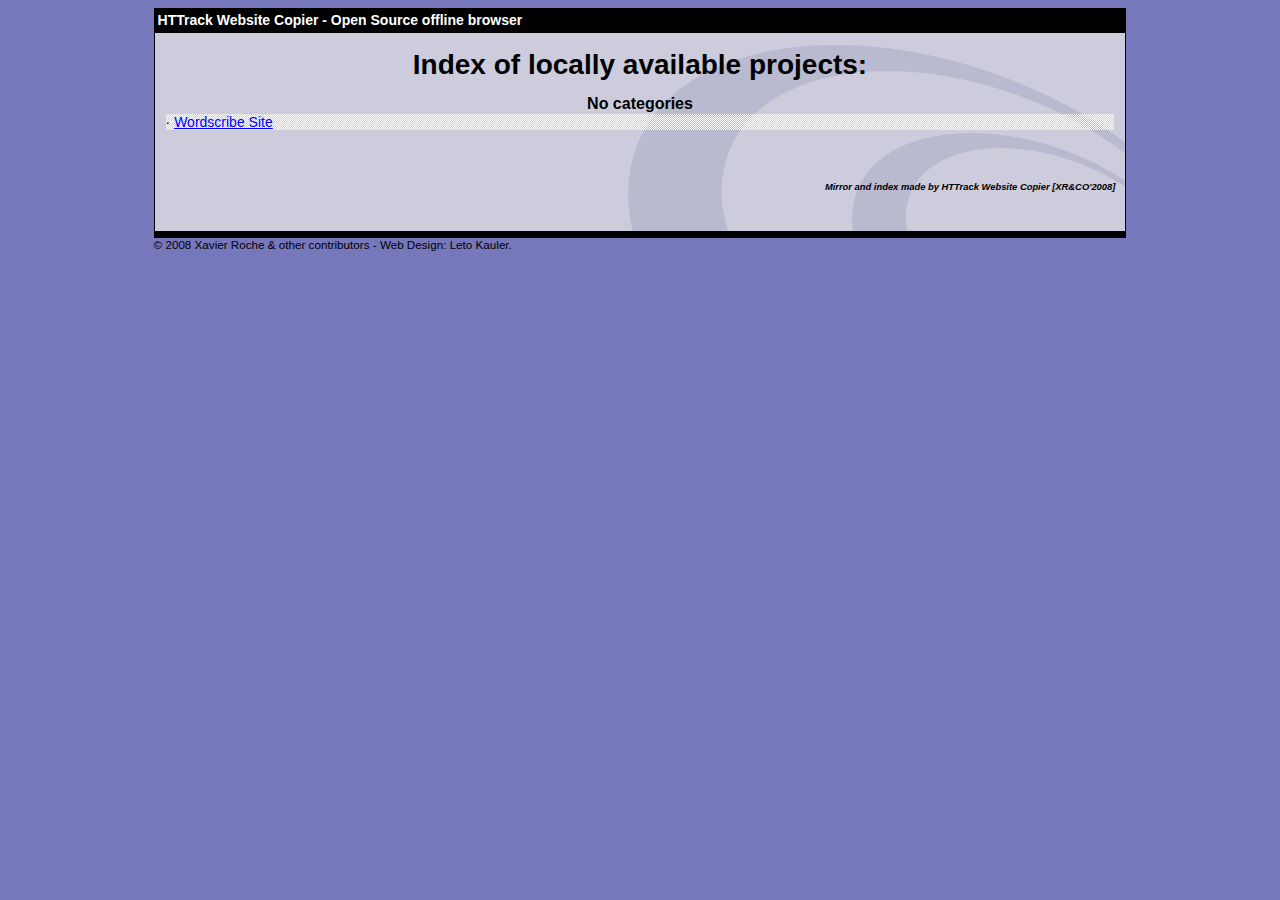
<file: index.html>
<html xmlns="http://www.w3.org/1999/xhtml" lang="en">

<head>
	<meta http-equiv="Content-Type" content="text/html; charset=utf-8" />
	<meta name="description" content="HTTrack is an easy-to-use website mirror utility. It allows you to download a World Wide website from the Internet to a local directory,building recursively all structures, getting html, images, and other files from the server to your computer. Links are rebuiltrelatively so that you can freely browse to the local site (works with any browser). You can mirror several sites together so that you can jump from one toanother. You can, also, update an existing mirror site, or resume an interrupted download. The robot is fully configurable, with an integrated help" />
	<meta name="keywords" content="httrack, HTTRACK, HTTrack, winhttrack, WINHTTRACK, WinHTTrack, offline browser, web mirror utility, aspirateur web, surf offline, web capture, www mirror utility, browse offline, local  site builder, website mirroring, aspirateur www, internet grabber, capture de site web, internet tool, hors connexion, unix, dos, windows 95, windows 98, solaris, ibm580, AIX 4.0, HTS, HTGet, web aspirator, web aspirateur, libre, GPL, GNU, free software" />
	<title>List of available projects - HTTrack Website Copier</title>
	<!-- Mirror and index made by HTTrack Website Copier/3.49-2 [XR&CO'2014] -->

	<style type="text/css">
	<!--

body {
	margin: 0;  padding: 0;  margin-bottom: 15px;  margin-top: 8px;
	background: #77b;
}
body, td {
	font: 14px "Trebuchet MS", Verdana, Arial, Helvetica, sans-serif;
	}

#subTitle {
	background: #000;  color: #fff;  padding: 4px;  font-weight: bold; 
	}

#siteNavigation a, #siteNavigation .current {
	font-weight: bold;  color: #448;
	}
#siteNavigation a:link    { text-decoration: none; }
#siteNavigation a:visited { text-decoration: none; }

#siteNavigation .current { background-color: #ccd; }

#siteNavigation a:hover   { text-decoration: none;  background-color: #fff;  color: #000; }
#siteNavigation a:active  { text-decoration: none;  background-color: #ccc; }


a:link    { text-decoration: underline;  color: #00f; }
a:visited { text-decoration: underline;  color: #000; }
a:hover   { text-decoration: underline;  color: #c00; }
a:active  { text-decoration: underline; }

#pageContent {
	clear: both;
	border-bottom: 6px solid #000;
	padding: 10px;  padding-top: 20px;
	line-height: 1.65em;
	background-image: url(backblue.gif);
	background-repeat: no-repeat;
	background-position: top right;
	}

#pageContent, #siteNavigation {
	background-color: #ccd;
	}


.imgLeft  { float: left;   margin-right: 10px;  margin-bottom: 10px; }
.imgRight { float: right;  margin-left: 10px;   margin-bottom: 10px; }

hr { height: 1px;  color: #000;  background-color: #000;  margin-bottom: 15px; }

h1 { margin: 0;  font-weight: bold;  font-size: 2em; }
h2 { margin: 0;  font-weight: bold;  font-size: 1.6em; }
h3 { margin: 0;  font-weight: bold;  font-size: 1.3em; }
h4 { margin: 0;  font-weight: bold;  font-size: 1.18em; }

.blak { background-color: #000; }
.hide { display: none; }
.tableWidth { min-width: 400px; }

.tblRegular       { border-collapse: collapse; }
.tblRegular td    { padding: 6px;  background-image: url(fade.gif);  border: 2px solid #99c; }
.tblHeaderColor, .tblHeaderColor td { background: #99c; }
.tblNoBorder td   { border: 0; }


// -->
</style>

</head>

<body>
<table width="76%" border="0" align="center" cellspacing="0" cellpadding="3" class="tableWidth">
	<tr>
	<td id="subTitle">HTTrack Website Copier - Open Source offline browser</td>
	</tr>
</table>
<table width="76%" border="0" align="center" cellspacing="0" cellpadding="0" class="tableWidth">
<tr class="blak">
<td>
	<table width="100%" border="0" align="center" cellspacing="1" cellpadding="0">
	<tr>
	<td colspan="6"> 
		<table width="100%" border="0" align="center" cellspacing="0" cellpadding="10">
		<tr> 
		<td id="pageContent"> 
<!-- ==================== End prologue ==================== -->


<h1 ALIGN=Center>Index of locally available projects:</H1>
  <table border="0" width="100%" cellspacing="1" cellpadding="0">
		<TH>
		<BR/>
			No categories
		</TH>
		<TR>
		  <TD BACKGROUND="fade.gif">
                    &middot; <A HREF="Wordscribe%20Site/index.html">Wordscribe Site</A>
   		  </TD>
		</TR>
	</TABLE>
	<BR>
	<H6 ALIGN="RIGHT">
         <I>Mirror and index made by HTTrack Website Copier [XR&CO'2008]</I>
	</H6>
	<!-- Mirror and index made by HTTrack Website Copier/3.49-2 [XR&CO'2014] -->
	<!-- Thanks for using HTTrack Website Copier! -->

<!-- ==================== Start epilogue ==================== -->
		</td>
		</tr>
		</table>
	</td>
	</tr>
	</table>
</td>
</tr>
</table>

<table width="76%" border="0" align="center" valign="bottom" cellspacing="0" cellpadding="0">
	<tr>
	<td id="footer"><small>&copy; 2008 Xavier Roche & other contributors - Web Design: Leto Kauler.</small></td>
	</tr>
</table>

</body>

</html>
</file>
